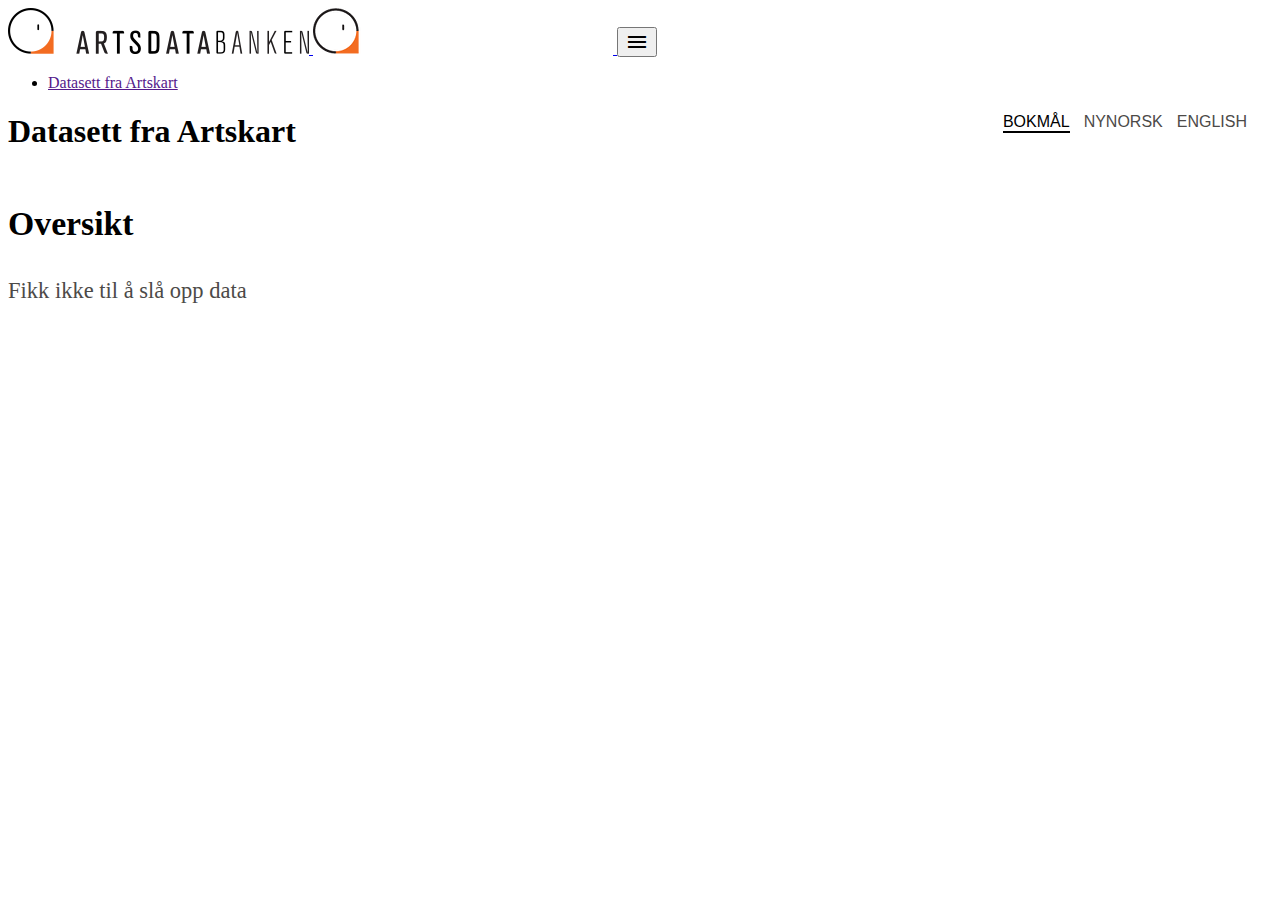
<file: index.html>
<!DOCTYPE html>
<html lang="en">
<head>
    <meta charset="utf-8" />
    <meta name="viewport" content="width=device-width, initial-scale=1.0" />
    <title>DOI</title>
    <link href="https://design.artsdatabanken.no/style/style-reset.css" rel="stylesheet" />
    <link href="https://design.artsdatabanken.no/style/layout.css" rel="stylesheet" />
    <link href="https://design.artsdatabanken.no/style/header-footer.css" rel="stylesheet" />
    <link href="style.css" rel="stylesheet" />
    <link href="progressbar.css" rel="stylesheet" />
    <link href="image.css" rel="stylesheet" />
    <script src="https://design.artsdatabanken.no/script/header.js"></script>
    <script src="https://design.artsdatabanken.no/script/footer.js"></script>
    <script src="doi-lookup.js"></script>
    <!-- <script src="language.js"></script>  -->
    <script src="doi.js"></script>
    <link href="https://fonts.googleapis.com/icon?family=Material+Icons"
      rel="stylesheet">
</head>
<body>
<header class="header">
    <div class="width-adjuster">
        <a href="https://artsdatabanken.no" class="header-logo">
            <!-- <img  alt="Artsdatabanken" src="https://artsdatabanken.no/Files/20973" class="normal"> -->
            <!-- <img  alt="Artsdatabanken" src="https://artsdatabanken.no/Files/20978" class="mobile"> -->
            <img  alt="Artsdatabanken" src="artsdatabanken_files_20973.png" class="normal">
            <img  alt="Artsdatabanken" src="artsdatabanken_files_20978.png" class="mobile">
        </a>
           <button id="navbar-mobile" class='material-icons'>menu</button>
        <nav id="headermenu" class="hide"></nav>
    </div>
</header>
    <div class="main">

        <div class="main-content width-adjuster">

            <div class="breadcrumbs">
                <ul>
                    <li class="lead in-breadcrumb">
                        <a href="">
                            <span class="nb lang-show">Datasett fra Artskart</span>
                            <span class="nn">Datasett frå Artskart</span>
                            <span class="en">Dataset from Artskart</span>
                        </a>
                    </li>
                    <span id="Attributes.doi" >
                    </span>
                </ul>
            </div>

            <div class="languageselector">
                <button id="lang-nb" class="lang-chosen">BOKMÅL</button>
                <button id="lang-nn" class="lang-not-chosen">NYNORSK</button>
                <button id="lang-en" class="lang-not-chosen">ENGLISH</button>
            </div>

            <div class="sidebarmenu"></div>

            <div class="content-placer">
                <div class="page-header">
                    <h1>
                        <span class="nb lang-show">Datasett fra Artskart</span>
                        <span class="nn">Datasett frå Artskart</span>
                        <span class="en">Dataset from Artskart</span>
                    </h1>
                    <h2 id="header-doi"></h2>
                    <span id="timedetails">
                        <span class="nb nn lang-show">Opprettet </span>
                        <span class="en">Created </span>
                        <span class="timestamp" id="Time.Created">-</span>
                        <!--
                        <span class="nb nn lang-show">Registrert </span>
                        <span class="en">Registred </span>
                        <span class="timestamp" id="Time.Valid">-</span>
                         -->
                    </span>
                </div>


                <div class="mid">
                    <div id="nodata">
                        <h2>
                            <span class="nb nn lang-show">Oversikt</span>
                            <span class="en">Overview</span>
                        </h2>
                        <div id="find.doi"></div>
                    </div>
                    <div class="ingress">

                        <p>
                            <span class="nb lang-show">Datasettet inneholder </span>
                            <span class="nn">Datasettet inneheld </span>
                            <span class="en">The dataset contains </span>
                            <span id="Ingress.count">-</span>
                            <span class="nb lang-show">observasjoner</span>
                            <span class="nn">observasjonar</span>
                            <span class="en">observations</span>

                            <span id="ingress.taxons"></span>

                            <span class="nb lang-show"> og er et øyeblikksbilde fra da datasettet ble opprettet.</span>
                            <span class="nn"> og er eit augeblinksbilete frå då datasettet vart oppretta.</span>
                            <span class="en"> and is a snapshot of when the dataset was created. </span>

                        </p>
                    </div>

                    <div class="section"  id="notyetvalid">
                        <h2>Laster inn</h2>
                        <p id="progresstext">
                            ?
                        </p>
                        <div class="progressbar">
                            <hr id="progressindicator" />
                            <ul>
                                <li class="next"><div>1</div><br/>
                                    <span> </span>
                                    <span class="nb nn lang-show">Bestilt</span>
                                    <span class="en">Ordered</span>
                                    <br/><b id="Progress.Submitted">-</b>
                                </li>
                                <li class="next"><div>2</div><br/>
                                    <span class="nb nn lang-show">Under arbeid </span>
                                    <span class="en">In progress </span>
                                    <br/><b id="Progress.Created">-</b>
                                </li>
                                <li class="next"><div>3</div><br/>
                                    <span class="nb nn lang-show">Publisert </span>
                                    <span class="en">Published </span>
                                    <br/><b id="Progress.Valid">-</b>
                                </li>
                            </ul>
                        </div>
                    </div>

                    <div class="section">
                        <h2>
                            <span class="nb nn lang-show">Last ned datasettet</span>
                            <span class="en">Download dataset</span>
                        </h2>

                        <p>
                            <span class="nb lang-show">
                                DOI (Digital object identifier) er en ID for et elektronisk dokument.
                                Datasettet du er inne på nå vil ikke endres.
                            </span>
                            <span class="nn">
                                DOI (Digital object identifier) er ein ID for eit elektronisk dokument.
                                Datasettet du er inne på no vil ikkje endrast.
                            </span>
                            <span class="en">
                                DOI (Digital object identifier) is an ID for electronic documents.
                                The dataset you are currently viewing will not change.
                            </span>
                           </br>

                            <span id="zip.appender.nb" class="nb nn lang-show"></span>
                            <span id="zip.appender.en" class="en"></span>

                        </p>
                    </div>
                    <hr class="invis" />

                        <div class="section inlinesection">

                            <div class="img-container">
                                <span id="img.appender" class="sectionimage"></span>
                                <span id="img.source" class="img-source-container"></span>
                            </div>

                            <p class="absence">
                                <span class="tags_absence tags_case_1">
                                    <span class="nb lang-show">
                                        Eventuelle observasjoner av typene "ikke funnet" og "ikke gjenfunnet" er utelatt fra utvalget.
                                    </span>
                                    <span class="nn">
                                        Eventuelle observasjonar av typane "ikkje funnet" og "ikkje gjenfunnet" er utelatt fra utvalet.
                                    </span>
                                    <span class="en">
                                        Any observations of case "absent" and "not recovered" are excluded from the selection.
                                    </span>
                                </span>

                                <span class="tags_absence tags_case_2 tags_case_3">
                                    <span class="nb lang-show">
                                        I tillegg til observasjoner av arten, inkluderer utvalget observasjoner av typen
                                            <span class="tags_absence tags_case_2">"ikke funnet"</span>.
                                            <span class="tags_absence tags_case_3">"ikke gjenfunnet"</span>.
                                        Observasjoner av typen
                                            <span class="tags_absence tags_case_2">"ikke gjenfunnet"</span>.
                                            <span class="tags_absence tags_case_3">"ikke funnet"</span>.
                                        er ikke inkludert i utvalget.
                                    </span>
                                    <span class="nn">
                                        I tillegg til observasjonar av arten, inkluderer utvalet observasjonar av typen
                                        <span class="tags_absence tags_case_2">"ikkje funnet"</span>.
                                        <span class="tags_absence tags_case_3">"ikkje gjenfunnet"</span>.
                                    Observasjonar av typen
                                        <span class="tags_absence tags_case_2">"ikkje gjenfunnet"</span>.
                                        <span class="tags_absence tags_case_3">"ikkje funnet"</span>.
                                    er ikkje inkludert i utvalet.
                                    </span>
                                    <span class="en">
                                        In addition to observations of the species, the selection includes observations of the type
                                            <span class="tags_absence tags_case_2">"absent"</span>.
                                            <span class="tags_absence tags_case_3">"not recovered"</span>.
                                        Observations of the type
                                            <span class="tags_absence tags_case_2">"not recovered"</span>.
                                            <span class="tags_absence tags_case_3">"absent"</span>.
                                        is not included in the selection.
                                    </span>
                                </span>

                                <span class="tags_absence tags_case_4">
                                    <span class="nb lang-show">
                                        I tillegg til observasjoner av arten, inkluderer utvalget observasjoner av typene "ikke funnet" og "ikke gjenfunnet".
                                    </span>
                                    <span class="nn">
                                        I tillegg til observasjonar av arten, inkluderer utvalet observasjonar av typane "ikkje funnet" og "ikkje gjenfunnet".
                                    </span>
                                    <span class="en">
                                        In addition to observations of the species, the selection includes observations of the types "absent" and "not recovered"
                                    </span>
                                </span>

                                <span class="tags_absence tags_case_5">
                                    <span class="nb lang-show">
                                        Utvalget inkluderer <b>kun</b> observasjoner av typene "ikke funnet" og "ikke gjenfunnet".
                                    </span>
                                    <span class="nn">
                                        Utvalet inkluderer <b>kun</b> observasjoner av typane "ikkje funnet" og "ikkje gjenfunnet".
                                    </span>
                                    <span class="en">
                                        The selection <b>only</b> includes observations of the types "absent" and "not recovered".
                                    </span>
                                </span>

                                <span class="tags_absence tags_case_6 tags_case_7">
                                    <span class="nb lang-show">
                                        Utvalget inkluderer <b>kun</b> observasjoner av typen
                                            <span class="tags_absence tags_case_6">"ikke funnet"</span>.
                                            <span class="tags_absence tags_case_7">"ikke gjenfunnet"</span>.
                                    </span>
                                    <span class="nn">
                                        Utvalet inkluderer <b>kun</b> observasjoner av typen
                                            <span class="tags_absence tags_case_6">"ikkje funnet"</span>.
                                            <span class="tags_absence tags_case_7">"ikkje gjenfunnet"</span>.
                                    </span>
                                    <span class="en">
                                        The selection <b>only</b> includes observations of the type
                                            <span class="tags_absence tags_case_6">"absent"</span>.
                                            <span class="tags_absence tags_case_7">"not recovered"</span>.
                                    </span>
                                </span>
                            </p>

                            <p>
                                <span id="Descriptions.taxons"></span>
                            </p>

                            <p>
                                <span id="tags_geometry">
                                    <span class="nb lang-show"> Utvalget begrenses av et valgt polygon. </span>
                                    <span class="nn"> Utvalet begrenses av eit valgt polygon. </span>
                                    <span class="en"> The selection is limited by a selected polygon. </span>
                                </span>
                                <!--
                                    // TODO: Find better way to show polygon. Hidden untill such a time arrives.
                                    <span id="Descriptions.geometry"></span>
                                -->
                            </p>

                            <p>
                                <span id="tags_area">
                                    <span class="nb lang-show"> Utvalget begrenses geografisk av </span>
                                    <span class="nn"> Utvalet begrenses geografisk av </span>
                                    <span class="en"> The selection is limited geographically by </span>
                                </span>
                                <span id="Descriptions.area"></span>
                            </p>

                            <p>
                                <span id="tags_other">
                                    <span class="nb lang-show"> Utvalget begrenses av </span>
                                    <span class="nn"> Utvalet begrenses av </span>
                                    <span class="en"> The selection is limited by </span>
                                </span>
                                <span id="Descriptions.other"></span>
                            </p>

                        </div>
                        <br clear="all" />


                        <div class="section">
                            <h2>
                                <span class="nb nn lang-show">Datagrunnlag</span>
                                <span class="en">Data elements</span>
                            </h2>
                            <p>
                                <span class="nb lang-show">
                                    Datasettet er satt sammen av
                                </span>
                                <span class="nn">
                                    Datasettet er satt samen av
                                </span>
                                <span class="en">
                                    The dataset is a collection of
                                </span>
                                <span id="Descriptions.count">-</span>
                                <span class="nb lang-show">
                                    element fra
                                </span>
                                <span class="nn">
                                    elementar frå
                                </span>
                                <span class="en">
                                    elements from
                                </span>
                                <span id="Nr.Sources"></span>

                                <span class="nb lang-show">
                                    dataleverandør<span class="contributor-plural">er</span>.
                                </span>
                                <span class="nn">
                                    dataleverandør<span class="contributor-plural">ar</span>.
                                </span>
                                <span class="en">
                                    contributor<span class="contributor-plural">s</span>.
                                </span>

                                <span id="doi.appender"></span>
                            </p>
                        </div>

                    </div>
                    <div class="sidebar">


                        <div class="section">
                            <h2>
                                <span class="nb nn lang-show">
                                    Siter datasettet
                                </span>
                                <span class="en">
                                    Cite dataset
                                </span>
                            </h2>
                            <p>
                                <span id="citation">-</span><br/>
                            </p>
                        </div>

                        <!-- // Midlertidig kommentert ut i påvente av konklusjoner om lisens.
                        <div class="section">
                            <h2>
                                <span class="nb nn lang-show">
                                    Lisens
                                </span>
                                <span class="en">
                                    Licence
                                </span>
                            </h2>
                            <p class="licence">
                                <a href="https://creativecommons.org/licenses/by/4.0/">
                                    Attribution 4.0 International (CC BY 4.0)

                                </a>
                                <br/>
                                <img src="https://mirrors.creativecommons.org/presskit/icons/cc.png">
                                <img src="https://mirrors.creativecommons.org/presskit/icons/by.png">
                            </p>
                        </div>
                        -->

                        <div class="section">
                            <h2>
                                <span class="nb lang-show">
                                    Gjør søket på nytt
                                </span>
                                <span class="nn">
                                    Gjer søket på nytt
                                </span>
                                <span class="en">
                                    Search again
                                </span>
                            </h2>
                            <p>
                                <span class="nb lang-show">
                                    Artskart oppdateres når nye funndata kommer til,
                                    korrigeres, eller fjernes om feil oppdages.
                                </span>
                                <span class="nn">
                                    Artskart oppdateres når nye funndata kjem til,
                                    korrigerast, eller fjernes om feil oppdages.
                                </span>
                                <span class="en">
                                    Artskart gets updated when new observations are added,
                                    corrected or removed should any errors be detected.
                                </span>
                                <br/>
                                <span id="a.appender.nb" class="nb nn lang-show"></span>
                                <span id="a.appender.en" class="en"></span>
                            </p>
                        </div>

                        <div class="section">
                            <h2>
                                <span class="nb lang-show">
                                    Lisens
                                </span>
                                <span class="nn">
                                    Lisens
                                </span>
                                <span class="en">
                                    License
                                </span>
                            </h2>
                            <span class="nb lang-show">
                                Datasett fra Artskart blir delt under vilkårene som er gitt i <a href="https://data.norge.no/nlod/no/" target="_blank">Norsk lisens for offentlige data (NLOD)</a>
                            </span>
                            <span class="nn">
                                Datasett frå Artskart vert delt under vilkåra som er gitt i <a href="https://data.norge.no/nlod/no/" target="_blank">Norsk lisens for offentlige data (NLOD)</a>
                            </span>
                            <span class="en">
                                Data from NBIC Species Map Service are made available under the conditions in <a href="https://data.norge.no/nlod/en/" target="_blank">Norwegian Licence for Open Government Data (NLOD)</a>
                            </span>
                            <br/>
                    </div>
                    </div>
                </div>
            </div>
        </div>
    <footer id="footer" >
    </footer>
</body>
</html>
</file>
<file: style.css>
/* Language handling */

.nb,
.nn,
.en{
    display: none;
}

.lang-show{
    display:inline;
}

.lang-hide{
    display:none;
}

/* Language Buttons */

.languageselector{
    float: right;
    padding-right: 20px;
}

.languageselector button{
   border:none;
   background:none;
   font-size: 12pt;
   color:#4c4a48;
   font-family: 'Roboto Condensed', sans-serif;
   padding:0px;
   margin:5px;
}

.languageselector .lang-chosen{
    color:black;
    border-bottom:2px solid black;
}


.languageselector button:hover{
    cursor:pointer;   
    border-bottom:2px solid #7e7b79;
}

@media only screen and (max-width: 650px){

    .languageselector{
        float:none;
        width:100%;
        margin-left:10px;
    }
}



/* PAGE SECTIONS */

#nodata{
    font-size: 22.5px;
    font-weight: 300;
    line-height: 1.4;
    color: #4c4a48;
    padding-right: 20px;
}

#nodata span{
    color:black;
}

/* Byline */

#timedetails span {
    text-align: left;
    font-size: 10pt;
}

.timestamp{    
    padding-right: 5px;
    margin-right: 5px;
    border-right: 1px solid grey;
}

.timestamp:last-child{
    border:none;
}

/* LIST Elements on page */
.listitem{
    padding: 15px;
    padding-left:0;
    border-bottom: 1px solid #e2e3e4;
    margin-bottom: 10px;
    margin-right: 20px;
}

.citationlink,
.listitem .citation{
    font-size: 10pt;
}

.citationlink,
.listitem a{
    color:inherit;
}

.hascitation .citationlink{
    display:none;
}

@media only screen and (max-width: 740px) {
    .listitem{
        margin-right: 0px;
    }
}

.listitem:first-child{
    margin-top: 10px;
}

.listitem:last-child{
    border:none;
}

.listitem span{
    color:grey;
}

.listitem span:first-child{
    font-size: 14pt;
    color:black;
}


/* FLASHY LINKS */

.biglink{
    display: inline-block;
    background: #4c4a48;
    color: white;
    vertical-align: top;
    width: 100%;
    margin-top: 20px;
    border: 1px solid black;
}

@media only screen and (max-width: 740px) {
    .biglink{
        width: 100%;
        box-sizing: border-box;    
        text-align: center;  
    }
}

.artskartlink{
    color: black;
    background: #d8d8d8;
    border: 1px solid #918f8f;
}

.biglink:hover{
    opacity:0.7;
}

.biglink span{
    padding: 10px;
    vertical-align: top;
    display:inline-block;
}

.biglink span:first-child {
    border-bottom: 2px solid transparent;
    font-size: 25pt;
    padding: 12px 5px 12px 10px;
    vertical-align: middle;
}

.doilink{
    display: block;
    border-bottom: 1px solid #e3e0e0;
    padding: 4px;
    text-decoration: none;
    margin-bottom: 10px;
    padding-left: 0px;
}

.doilink span{
    display:block;
    font-size:10pt;
}

/* Grey box with citation content */

#citation{
    font-size: 10pt;
    display:block;
}

.licence img{
    padding-top:15px;
    opacity:0.7;
    max-width:50px;
}

/* Hide before content load */

.contributor-plural,
#tags_other,
#tags_geometry,
#tags_area,
.tags_absence{
    display:none;
}

.invis{
    width:100%;
    display:block;
    border:0;
}
</file>
<file: progressbar.css>
#notyetvalid{
    background: #fff6e4;
    padding: 20px;
    padding-top: 20px;
    padding-top: 0px;
    border: 1px solid #d7cdba;
}

.progressbar{
    margin-top:50px;
    margin-bottom:90px;
    height:10px;
    position:relative;
    background:#d0d0cf;
    width:100%;
    font-size: 0;
}

#progressindicator{
    height:10px;
    top:0;
    left:0;
    width:0;
    background:#777368;
    position:absolute;
    margin:0;
    border:0;
}

.progressbar ul{
    position:absolute;
    width:100%;
    left:0;
    top:-32px;
    margin:0;
    padding:0;
}

.progressbar li{    
    padding:10px;
    display:inline-block;
    text-align: center;
    box-sizing: border-box;
    margin:0px;
    width:calc(33% - 4px);
    font-size:10pt;
    
    vertical-align: top;
}

.progressbar div{
    display:block;
    padding:10px;
    border-radius:50%;
    background:white;
    width:50px;
    height:50px;
    margin:auto;
    font-size: 18pt;
    border:1px solid #777368;
    color:#777368;
}

.progressbar .active div,
.progressbar .done div{
    background:#777368;
    color:white;
    border:1px solid black;
}

@media only screen and (max-width: 270px) {

    .progressbar b{
        display:none;
    }

    .progressbar span {    
        margin-top: -10px;
        display: block;
    }

    .progressbar .active span {    
        margin-top: -72px;
        margin-left: -15px;    
    }

    .progressbar div{
        width: 35px;
        height: 35px;
        font-size: 12pt;
        padding: 7px;
    }
    
    .progressbar ul {       
        top: -25px;
    }

    .progressbar {
        margin-bottom: 20px;
    }
}

#notyetvalid{
    width:100%;
}

#submittedtext,
#createdtext,
#publiserttext,
#notyetvalid{
    display:none;
}
</file>
<file: image.css>
/* Container for image and its contents */
.img-container{
    padding-right:20px;
    float: left;
    position: relative;
    max-width: 365px;
    display:inline;
}

@media only screen and (max-width: 600px),
    only screen and (min-width: 740px) and (max-width:1124px ){
    .img-container{
        display: block;
        padding-right:0px;
        float:none;
    }
}

@media only screen and (max-width: 400px){
    .img-container{
        display: block;
        padding-right:0px;
        float:none;
    }
}

/* SECTION IMAGE (Map) */

.sectionimage{
    position: relative;
    max-width: 100%;  
    display:block;
}

.sectionimage img{
    max-width: 100%;  
}

/* SOURCE CONTAINER */
.img-source-container{
    position:absolute;
    right:0;
    margin-right:23px;
}

@media only screen and (min-width: 400px){
    .img-source-container{
        position: absolute;
        margin-bottom:0px;
        background: rgba(255,255,255,0.7);
        bottom: 7px;
        width: 153px;
        font-size: 8pt;
    }
}

@media only screen and (max-width: 600px),
    only screen and (min-width: 740px) and (max-width:1124px ){

    .img-source-container{
        margin-right:3px;
        right:0px;
    }
}

@media only screen and (max-width: 400px){
    .img-source-container{
        margin:0;
        margin-bottom:20px;
        display: block;
        border:1px solid #e2e3e4;
        font-size: 10pt;
        width:100%;
        position: relative;
    }
}

/* img sources */

.img-source{
    display:block;    
    padding:5px;
}
    
.img-source a{
    display: block;
    color:black;
}

/* FULLSCREEN BUTTON */

#fullscreenbutton{
    border-radius: 5px;
    width: 32px;
    height: 32px;
    position: absolute;
    right: 5px;
    font-size: 14pt;
    border: 1px solid gray;
    top: 5px;
    text-align: center;
    padding: 2px;
}

@media only screen and (max-width: 600px),
    only screen and (min-width: 740px) and (max-width:1124px ){
        #fullscreenbutton{
            right: 5px;
        }
}

#fullscreenbutton:hover{
    background:black;
    color:white;
    cursor:pointer;
}

/* IMAGE AS FULLSCREEN */

.fullscreen{
    position: fixed;
    top: 0;
    left: 0;
    padding: 10px;
    height: 100vh;
    width:100vw;
    background: rgba(0,0,0,0.7);    
    text-align: center;
}

.fullscreen img{
    margin:auto;
    padding:10px;
    max-width:100%;
    max-height:100%;
    height: auto;
    width:auto;
}

.freeze-scroll .img-source{
    display:none;  
}

body.freeze-scroll {
    overflow: hidden;
  }

.sectionimage:hover,
.fullscreen:hover{
    cursor:pointer;
}
</file>
